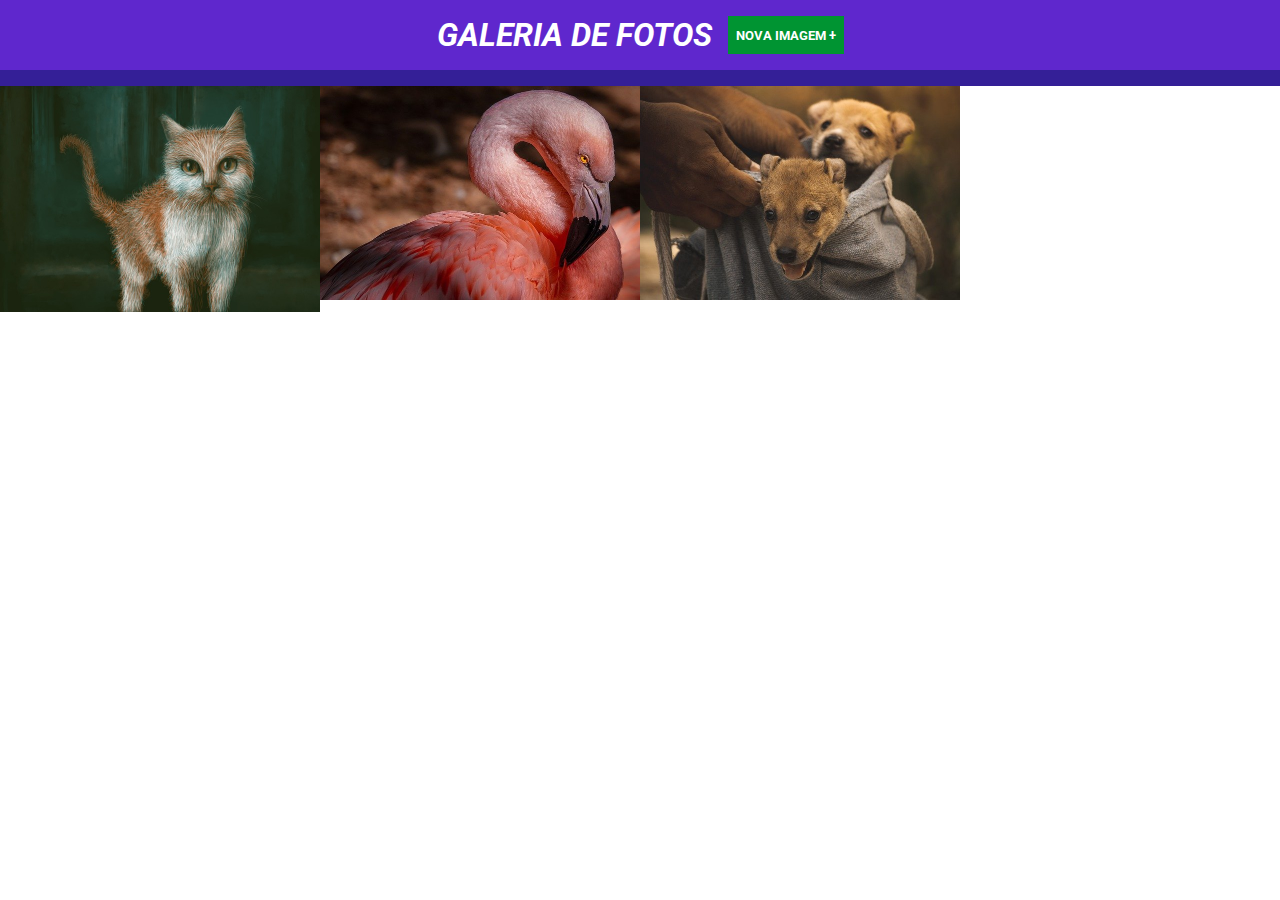
<file: index.html>
<!DOCTYPE html>
<html lang="pt-BR">

<head>
    <meta charset="UTF-8">
    <meta name="viewport" content="width=device-width, initial-scale=1.0">
    <title>JQuery</title>
    <link rel="preconnect" href="http://fonts.googleapis.com">
    <link rel="preconnect" href="http://fonts.gstatic.com" crossorigin>
    <link href="https://fonts.googleapis.com/css2?family=Roboto:wght@400;700&display=swap" rel="stylesheet">
    <link rel="stylesheet" href="./main.css">

</head>

<body>
    <header>
        <h1>Galeria de Fotos</h1>
        <button type="button">Nova imagem +</button>
    </header>
    <form>
        <h2>Inserir nova imagem</h2>
        <input type="url" id="endereco-imagem-nova" required placeholder="URL da imagem">
        <button type="submit">Adicionar</button>
        <button type="reset" id="botao-cancelar">Cancelar</button>
    </form>
    <ul>
        <li>
            <img src="./images/foto1.jpg" alt="Pintura de um gato" />
            <div class="overlay-imagem-link">
                <a href="./images/foto1.jpg" title="Ver imagem em tamanho real" target="_blank">
                    Ver imagem em tamanho real
                </a>
            </div>
        </li>
        <li>
            <img src="./images/foto2.jpg" alt="Foto de um flamingo" />
            <div class="overlay-imagem-link">
                <a href="./images/foto2.jpg" title="Ver imagem em tamanho real" target="_blank">
                    Ver imagem em tamanho real
                </a>
            </div>
        </li>
        <li>
            <img src="./images/foto3.jpg" alt="Foto de dois filhotes de cachorro" />
            <div class="overlay-imagem-link">
                <a href="./images/foto3.jpg" title="Ver imagem em tamanho real" target="_blank">
                    Ver imagem em tamanho real
                </a>
            </div>
        </li>
    </ul>
    <script src="https://code.jquery.com/jquery-3.7.1.min.js"></script>
    <script src="./main.js"></script>
</body>

</html>
</file>
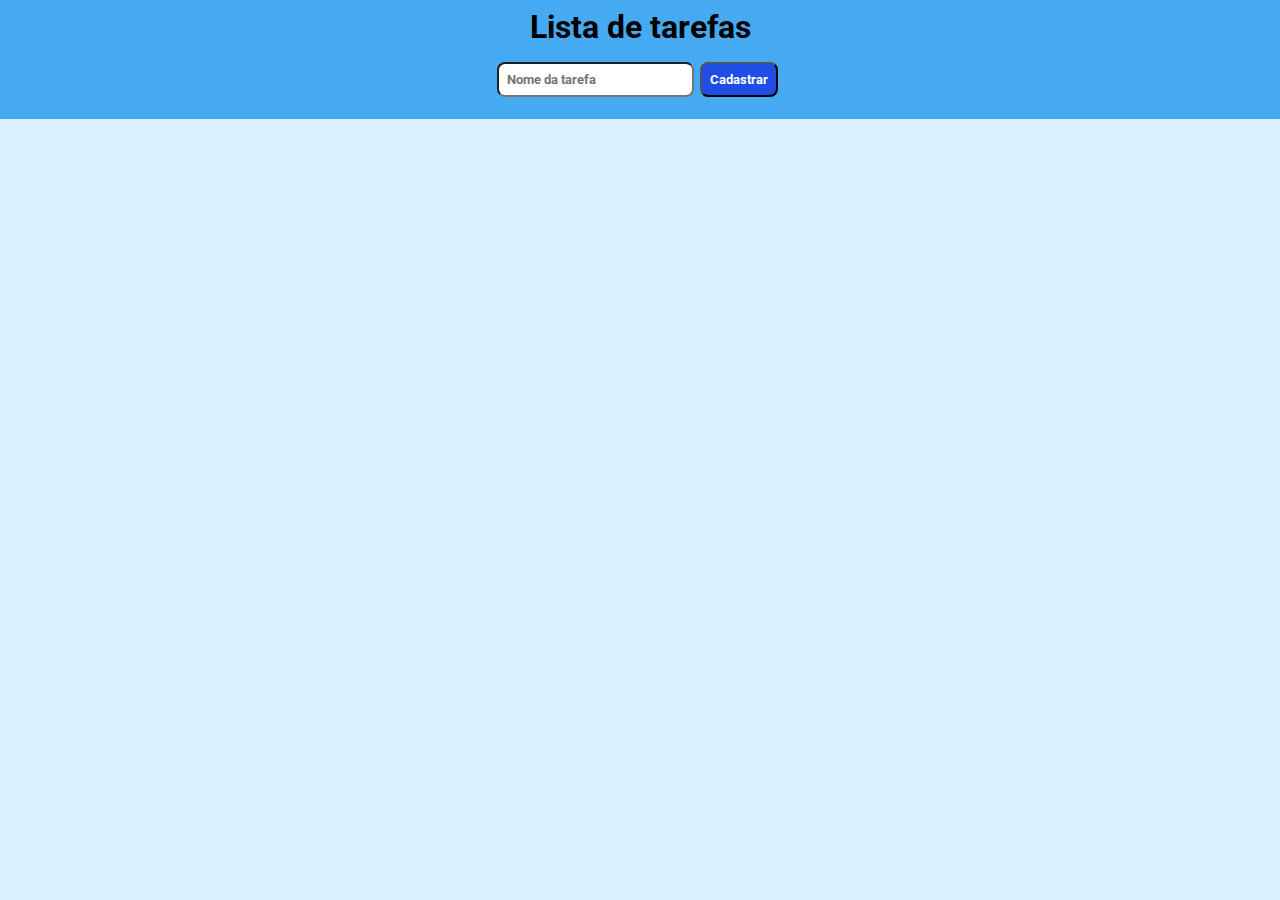
<file: Tarefa.jQuery/index.html>
<!DOCTYPE html>
<html lang="pt-br">
<head>
    <meta charset="UTF-8">
    <meta name="viewport" content="width=device-width, initial-scale=1.0">
    <title>Lista de tarefas</title>
    <link rel="preconnect" href="http://fonts.googleapis.com">
    <link rel="preconnect" href="http://fonts.gstatic.com" crossorigin>
    <link href="https://fonts.googleapis.com/css2?family=Roboto:wght@400;700&display=swap" rel="stylesheet">
    <link rel="stylesheet" href="./main.css">
</head>
<body>
    <header>
        <h1>Lista de tarefas</h1>
    </header>
    <form>
        <input type="text" id="nova-tarefa" required placeholder="Nome da tarefa" />
        <button type="submit" id="botao-cadastrar">Cadastrar</button>
    </form>
    <ul>
        <li>
            <div class="through">
                
            </div>
        </li>
        
    </ul>
    <script src="https://code.jquery.com/jquery-3.7.1.min.js"></script>
    <script src="./main.js"></script>
</body>
</html>
</file>
<file: main.css>
* {
    margin: 0;
    padding: 0;
    box-sizing: border-box;
    font-family: 'Roboto', sans-serif;
}

header {
    background-color: #5f27cd;
    padding: 16px 0;
    color: #fff;
    display: flex;
    border-bottom: 16px solid #341f97;
    justify-content: center;
    text-transform: uppercase;
    font-style: italic;
}

header button {
    margin-left: 16px;
}

form {
    background-color: #c8d6e5;
    padding: 24px 0;
    text-align: center;
    display: none;
}

form h2 {
    margin-bottom: 16px;
}

input,
button {
    padding: 8px;
}

button {
    background-color: #009432;
    border: none;
    font-weight: bold;
    text-transform: uppercase;
    color: #fff;
    cursor: pointer;
}

#botao-cancelar {
    background-color: red;
}

ul {
    display: flex;
    flex-wrap: wrap;
}

ul li {
    max-width: 25%;
    list-style: none;
    position: relative;
    max-height: 280px;
    overflow-y: hidden;
}

ul li img {
    width: 100%;
}

.overlay-imagem-link {
    padding: 16px;
    background-color: rgba(0, 0, 0, 0.7);
    position: absolute;
    bottom: 0;
    left: 0;
    width: 100%;
    opacity: 0;
    transition: all ease .5s;
}

.overlay-imagem-link a {
    color: #fff;
    text-decoration: none;
}

ul li:hover .overlay-imagem-link {
    opacity: 1;
}
</file>
<file: Tarefa.jQuery/main.css>
* {
    margin: 0;
    padding: 0;
    box-sizing: border-box;
    font-family: 'Roboto', sans-serif;
}

body {
    background-color: rgba(0, 153, 255, 0.144);
}

header,
form {
    background-color: #45aaf2;
    padding: 8px;
    color: #000;
    display: flex;
    justify-content: center;
}

form input,
button {
    padding: 8px;
    border-radius: 8px;
    font-weight: bold;
    margin-right: 6px;
    margin-bottom: 14px;
}

button {
    background-color: #1f4de6;
    color: #fff;
}

ul {
    padding: 8px;
    font-weight: bold;
    display: inline;
    text-align: center;
    list-style: none;
}

ul li {
    margin-bottom: 10px;
    cursor: pointer;
}
</file>
